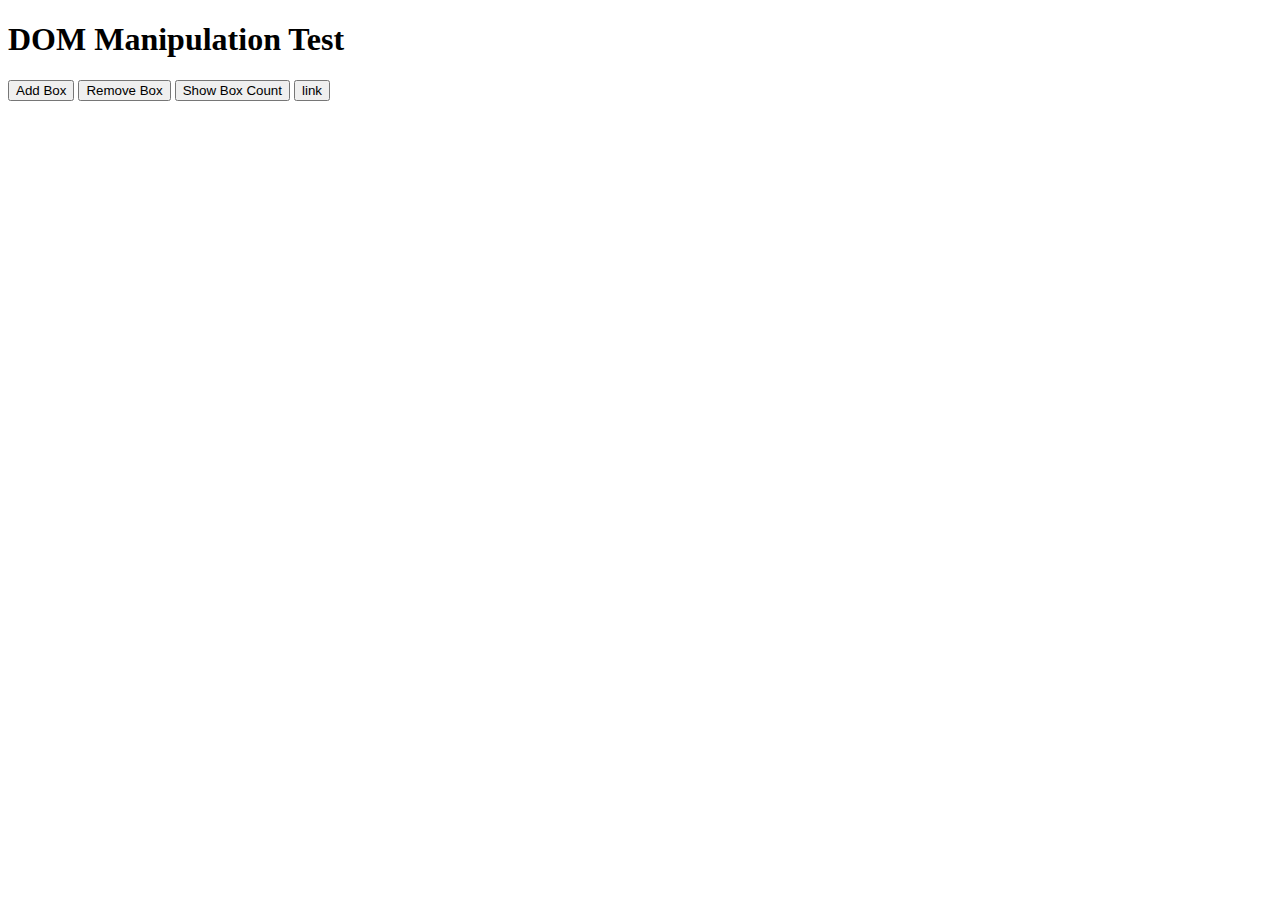
<file: index.html>
<!DOCTYPE html>
<html lang="en">
<head>
  <meta charset="UTF-8">
  <meta name="viewport" content="width=device-width, initial-scale=1.0">
  <title>DOM Manipulation Test</title>
  <link rel="stylesheet" href="style.css">

</head>
  <div class="container">
    <h1 class="header">DOM Manipulation Test</h1>
    <button id="addBox">Add Box</button>
    <button id="removeBox">Remove Box</button>
    <button id="showBoxCount">Show Box Count</button>
    <button id="link">link</button>
  </div>
  <script src="./javascript.js"></script>
  <!-- 1. Show alert of the text content of the h1 element using class -->
  <!-- 2. Create a new div and append the child to the container, with the text content New Box-->
  <!-- 3. Show the number of boxes in an alert -->
  <!-- 4. Create an <a> element on button click , with text content "Hi There" and set href -->
</body>
</html>
</file>
<file: style.css>
.box-style {
    width: 100px;
    height: 100px;
    background-color: green;
    margin: 10px 0;
  }
</file>
